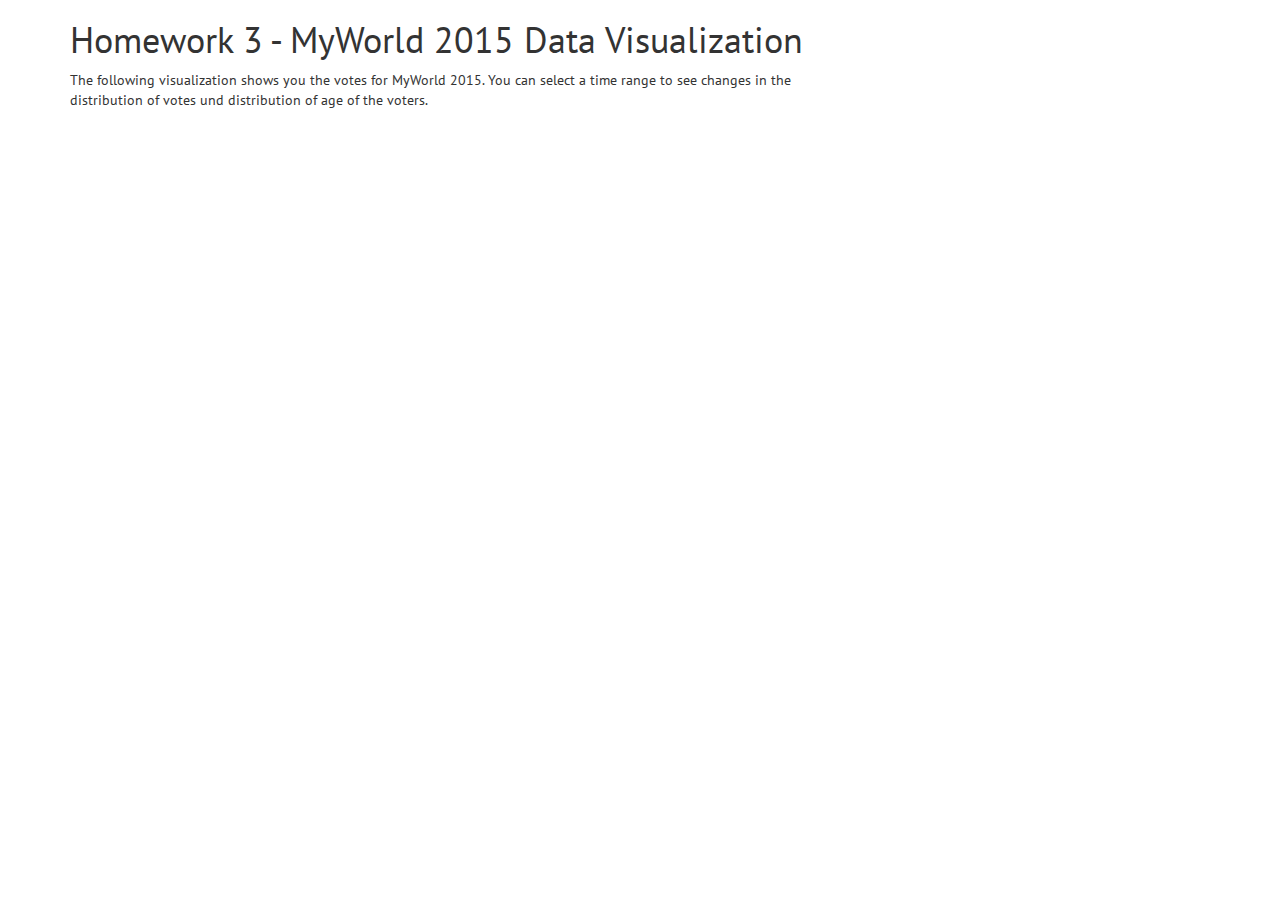
<file: hw3/index.html>
<!DOCTYPE html>
<html>
<head lang="en">
    <meta charset="UTF-8">
    <title>Homework 3 - MyWorld Data</title>

    <!-- ADD Libraries-->
    <script src="libs/d3/d3.min.js" charset="utf-8"></script>
    <script src="libs/jquery/jquery-2.1.1.min.js" charset="utf-8"></script>
    <script src="libs/bootstrap/js/bootstrap.min.js" charset="utf-8"></script>
    <script src="http://d3js.org/queue.v1.min.js"></script>

    <!--Stylesheets-->
    <link rel="stylesheet" type="text/css" href="libs/bootstrap/css/bootstrap.min.css">

    <!-- Get some nice font-->
    <link href='http://fonts.googleapis.com/css?family=PT+Sans:400,700' rel='stylesheet' type='text/css'>


    <!--------------------------------->
    <!-- FROM HERE ON IT IS HW3 stuff-->
    <!--------------------------------->

    <!-- add own vis classes-->
    <script src = "js/priovis.js"></script>
    <script src = "js/agevis.js"></script>
    <script src = "js/countvis.js"></script>

    <!-- add own stylesheet-->
    <link rel="stylesheet" type="text/css" href="css/myStyle.css">

</head>
<body>
    <div class="container">
        <h1>Homework 3 - MyWorld 2015 Data Visualization</h1>

        <div class="row">
            <div class="col-md-8 col-sm-12">
               <p> The following visualization shows you the votes for MyWorld 2015. You can select a time range to see changes in the distribution of votes und distribution of age of the voters.</p>
            </div>

        </div>

<!--        <div class="row">
            <div class="col-md-2">
                <button class="btn btn-sm btn-primary" id="fitInBtn"> <span class="glyphicon glyphicon-resize-horizontal"></span> reset zoom </button>
            </div>

            <div class="col-md-8">
                <b>current brush:</b> <span id="brushInfo"></span>
            </div>


-->
        </div>



        <div class="row">
            <div class="col-md-9" id="countVis">
                <!-- TODO: delete placeholder svg element -->
            </div>
            <div class="col-md-3" id="ageVis">
                <!-- TODO: delete placeholder svg element -->
            </div>
        </div>

        <div class="row">
            <div class="col-md-12" id="prioVis">
                <!-- TODO: delete placeholder svg element -->
            </div>

        </div>






    </div>



    <script>
        $(function(){ // this function is called after the HTML document is fully loaded


            //==========================================
            //--- HERE IS WHERE ALL THE MAGIC STARTS --
            //==========================================


            // variables keeping global knowledge of the data
            var allData = [];
            var metaData = {};

            // this function can convert Date objects to a string
            // it can also convert strings to Date objects
            // see: https://github.com/mbostock/d3/wiki/Time-Formatting
            var dateFormatter = d3.time.format("%Y-%m-%d");


            // call this function after Data is loaded, reformatted and bound to the variables
            var initVis = function(){

                //TODO: Create an eventHandler  --> DONE :)
                var MyEventHandler = new Object();


                //TODO: Instantiate all Vis Objects here

                var count_vis = new CountVis(d3.select("#countVis"), allData, metaData, MyEventHandler);
                var age_vis = new AgeVis(d3.select("#ageVis"), allData, metaData, MyEventHandler);

                $(MyEventHandler).bind("selectionChanged", function(event, selectionStart, selectionEnd){
                    age_vis.onSelectionChange(selectionStart, selectionEnd);
                });

                // TODO: bind the eventHandler to the Vis Objects
                // events will be created from the CountVis object (nothing to do here)
                // events will be consumed by the PrioVis and AgeVis object (binding should happen here)

            }

            // call this function after both files are loaded -- error should be "null" if no error
            var dataLoaded = function (error, _allData, _metaData) {

                if (!error) {

                    // make our data look nicer and more useful:
                    // per Day we want to have an object looking like this:
                    /*
                    * {
                    *   time: .. (should be a Date object)
                    *   count: .. (number of all votes)
                    *   prios: [..,..,..,...] (array of number of votes per priority -> array length =16)
                    *   ages: [..,..,..,..] (array counts of votes per age 0-99)
                    *
                    * */

                    allData = _allData.map(function (d) {
                                var res = {
                                    time: dateFormatter.parse(d.day),
                                    count: parseInt(d["count(*)"])
                                };

                                // TODO: implement that  !!
                                res.prios = [d["sum(p0)"], d["sum(p1)"], d["sum(p2)"], d["sum(p3)"], d["sum(p4)"], d["sum(p5)"], d["sum(p6)"], d["sum(p7)"], d["sum(p8)"], d["sum(p9)"], d["sum(p10)"], d["sum(p11)"], d["sum(p12)"], d["sum(p13)"], d["sum(p14)"], d["sum(p15)"]]

                                // should be an array of 16 numbers with the total count MAPping the prio values,
                                //  [d["sum(p0)"], d["sum(p1)"], d["sum(p2)"],...]
                                // Example:
                                // [10,200,500,... ]


                                // This is ONE way to create an array of length 100
                                // and set every value to "0")
                                res.ages = d3.range(0,100).map(function() { return 0 });

                                d.age.forEach(function(e, j) {
                                    if (e.age > 0 & e.age < 100) {
                                      res.ages[e.age] = d.age[j]["count(*)"]; 
                                    }
                                })

                                // TODO: Assign the count for each age to the index position
                                // eg: res.ages[22] should contain the count value for age 22
                                // BE AWARE THAT THE DATA MIGHT CONTAIN ages >99 which you have to handle especially
                                // final result:
                                // [0,0,0,..,1034,23,...] -- array length is 100


                                return res;
                            }
                    )

                    metaData = _metaData;
                    initVis();
                }
            }

            var startHere = function(){

                //TODO: load data here and call "dataLoaded" afterwards
                // Hint: http://giscollective.org/d3-queue-js/

                queue()
                    .defer(d3.json, "data/perDayData.json")    
                    .defer(d3.json, "data/MYWorld_Fields.json")
                    .await(dataLoaded);

                // bind reset zoom button to a function (-- ONLY FOR BONUS --)
                d3.select("#fitInBtn").on("click", function() {
                    // TODO: -- ONLY FOR BONUS --
                });


            }

            startHere();
        })
    </script>
</body>
</html>
</file>
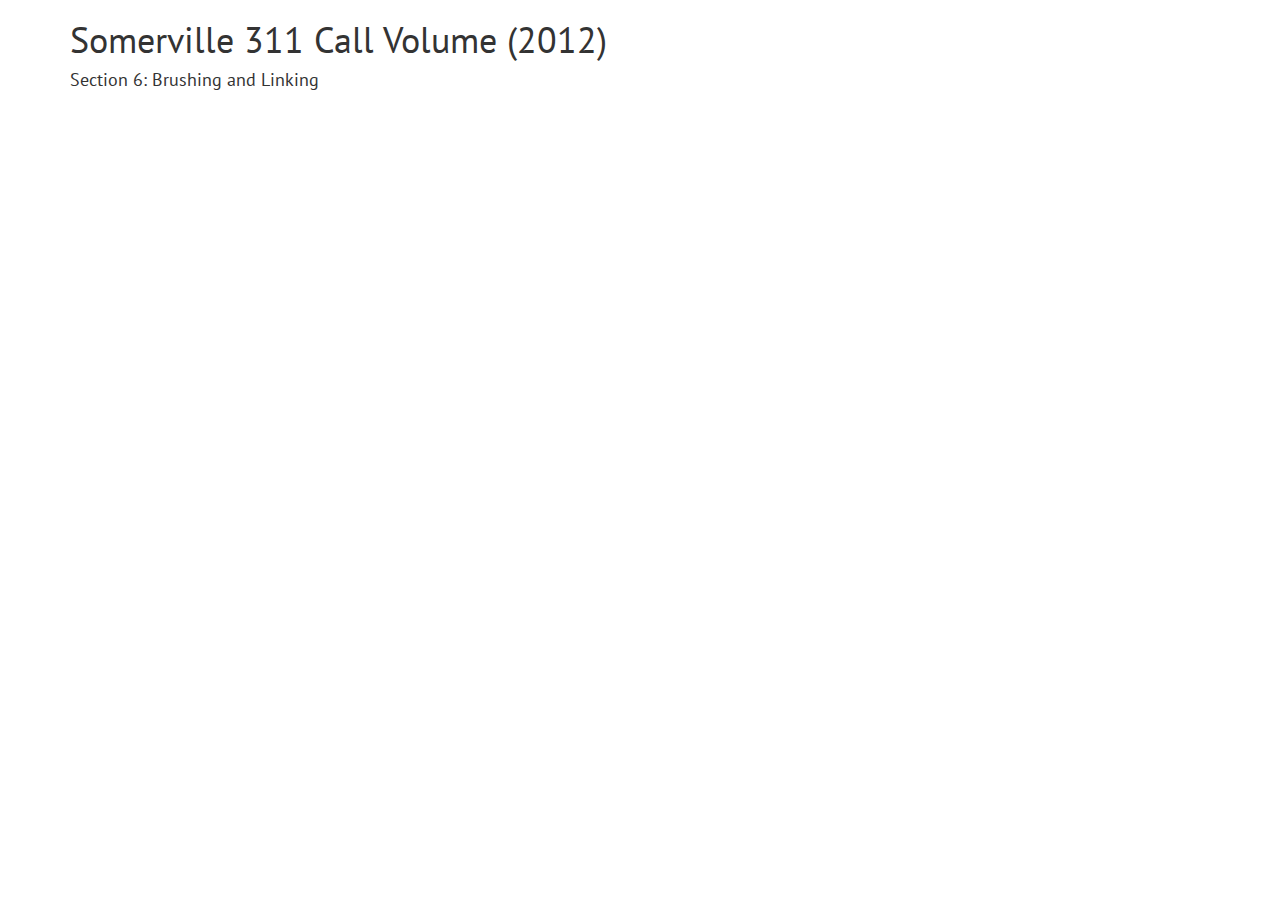
<file: section6/material/brushing/index.html>
<!DOCTYPE html>
<html>
<head>
  <link rel="stylesheet" href="https://maxcdn.bootstrapcdn.com/bootstrap/3.3.2/css/bootstrap.min.css">
  <link href='http://fonts.googleapis.com/css?family=PT+Sans:400,700' rel='stylesheet' type='text/css'>
  <script src="https://code.jquery.com/jquery-1.11.2.min.js"></script>
  <script src="http://d3js.org/d3.v3.min.js"></script>
  <script src="https://maxcdn.bootstrapcdn.com/bootstrap/3.3.2/js/bootstrap.min.js"></script>
  <script src="js/volumevis.js"></script>
  <script src="js/typevis.js"></script>

  <style type="text/css">
    body {
      font-family: 'PT Sans', sans-serif;
    }

    svg {
      font: 10px sans-serif;
      width: 100%;
    }

    .bar {
      cursor: pointer;
    }

    .bar rect {
      fill: steelblue;
    }

    .axis path,
    .axis line {
      fill: none;
      stroke: #000;
      shape-rendering: crispEdges;
    }

    .line {
      fill: none;
      stroke: steelblue;
      stroke-width: 0.5px;
    }

    .area {
      fill: steelblue;
      clip-path: url(#clip);
    }

    .brush .extent {
      stroke: #fff;
      fill-opacity: .125;
      shape-rendering: crispEdges;
    }
  </style>
</head>
<body>
  <div class="container">
    <h1>Somerville 311 Call Volume (2012)</h1>
    <h4>Section 6: Brushing and Linking</h4>
    <div class="row">
      <div class="col-md-9" id="volumeVis">
      </div>
      <div class="col-md-3" id="typeVis">
      </div>
    </div>
    <div class="row">
      <div class="col-md-12" id="typeVis2">
      </div>
    </div>
  </div>

<script type="text/javascript">

// variable keeping global knowledge of the data
var allData;

// this function can convert Date objects to a string
// it can also convert strings to Date objects
// see: https://github.com/mbostock/d3/wiki/Time-Formatting
var dateFormatter = d3.time.format("%Y-%m-%d");

var initVis = function(){

  // creates an eventHandler
  var MyEventHandler = new Object();

  // instantiates all Vis Objects here
  var volume_vis = new VolumeVis(d3.select("#volumeVis"), allData, MyEventHandler);
  var type_vis = new TypeVis(d3.select("#typeVis"), allData, MyEventHandler);

  $(MyEventHandler).bind("selectionChanged", function(event, type){
      volume_vis.onSelectionChange(type);
  });
}

var startHere = function() {

  d3.json("../data.json", function(error, data) {
    if (!error) {
      // Parse date string into Javascript objects
      data.forEach(function(d) {
        d.date = dateFormatter.parse(d.date);
      });

      allData = data;
      initVis();
    }
  });
}

startHere();


/**
 * Helper function that gets the width of a D3 element
 */
var getInnerWidth = function(element) {
    var style = window.getComputedStyle(element.node(), null);

    return parseInt(style.getPropertyValue('width'));
}

</script>
</body>
</html>
</file>
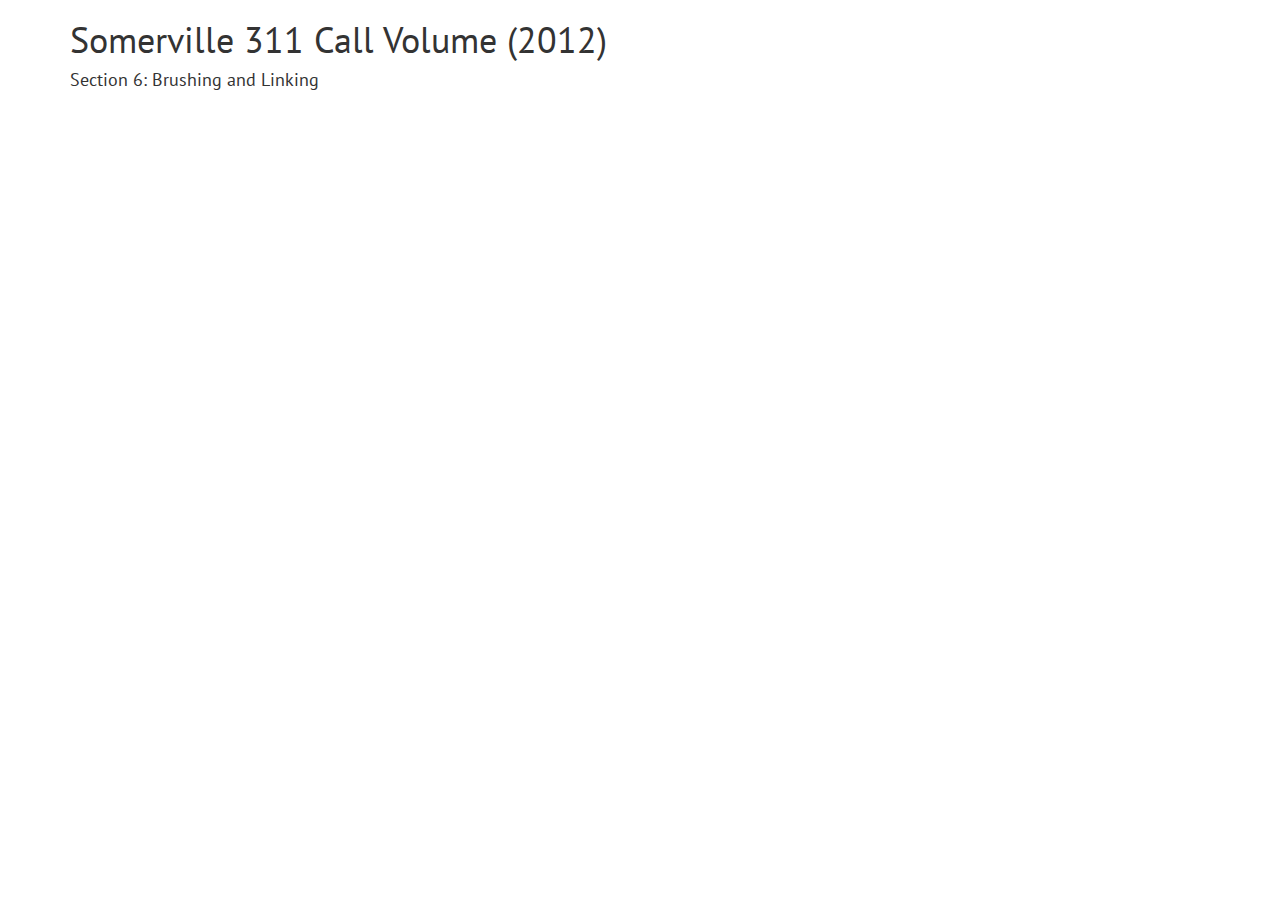
<file: section6/material/debug/index.html>
<!DOCTYPE html>
<html>
<head>
  <link rel="stylesheet" href="https://maxcdn.bootstrapcdn.com/bootstrap/3.3.2/css/bootstrap.min.css">
  <link href='http://fonts.googleapis.com/css?family=PT+Sans:400,700' rel='stylesheet' type='text/css'>
  <script src="https://code.jquery.com/jquery-1.11.2.min.js"></script>
  <script src="http://d3js.org/d3.v3.min.js"></script>
  <script src="https://maxcdn.bootstrapcdn.com/bootstrap/3.3.2/js/bootstrap.min.js"></script>
  <script src="js/volumevis.js"></script>
  <script src="js/typevis.js"></script>

  <style type="text/css">
    body {
      font-family: 'PT Sans', sans-serif;
    }

    svg {
      font: 10px sans-serif;
      width: 100%;
    }

    .bar rect {
      fill: steelblue;
    }

    .axis path,
    .axis line {
      fill: none;
      stroke: #000;
      shape-rendering: crispEdges;
    }

    .line {
      fill: none;
      stroke: steelblue;
      stroke-width: 0.5px;
    }

    .area {
      fill: steelblue;
      clip-path: url(#clip);
    }
  </style>
</head>
<body>
  <div class="container">
    <h1>Somerville 311 Call Volume (2012)</h1>
    <h4>Section 6: Brushing and Linking</h4>
    <div class="row">
      <div class="col-md-9" id="volumeVis">
      </div>
      <div class="col-md-3" id="typeVis">
      </div>
    </div>
  </div>

<script type="text/javascript">

// variable keeping global knowledge of the data
var allData;

// this function can convert Date objects to a string
// it can also convert strings to Date objects
// see: https://github.com/mbostock/d3/wiki/Time-Formatting
var dateFormatter = d3.time.format("%Y-%m-%d");

var initVis = function(){

  // instantiates all Vis Objects here
  volume_vis = new VolumeVis(d3.select("#volumeVis"), allData);

  debugger;
  type_vis = new TypeVis(d3.select("#typeVis"), allData);

}

var startHere = function() {

  d3.json("../data.json", function(error, data) {
    if (!error) {
      // Parse date string into Javascript objects
      data.forEach(function(d) {
        d.date = dateFormatter.parse(d.date);
      });

      allData = data;
      initVis();
    }
  });
}

startHere();


/**
 * Helper function that gets the width of a D3 element
 */
var getInnerWidth = function(element) {
    var style = window.getComputedStyle(element.node(), null);

    return parseInt(style.getPropertyValue('width'));
}

</script>
</body>
</html>
</file>
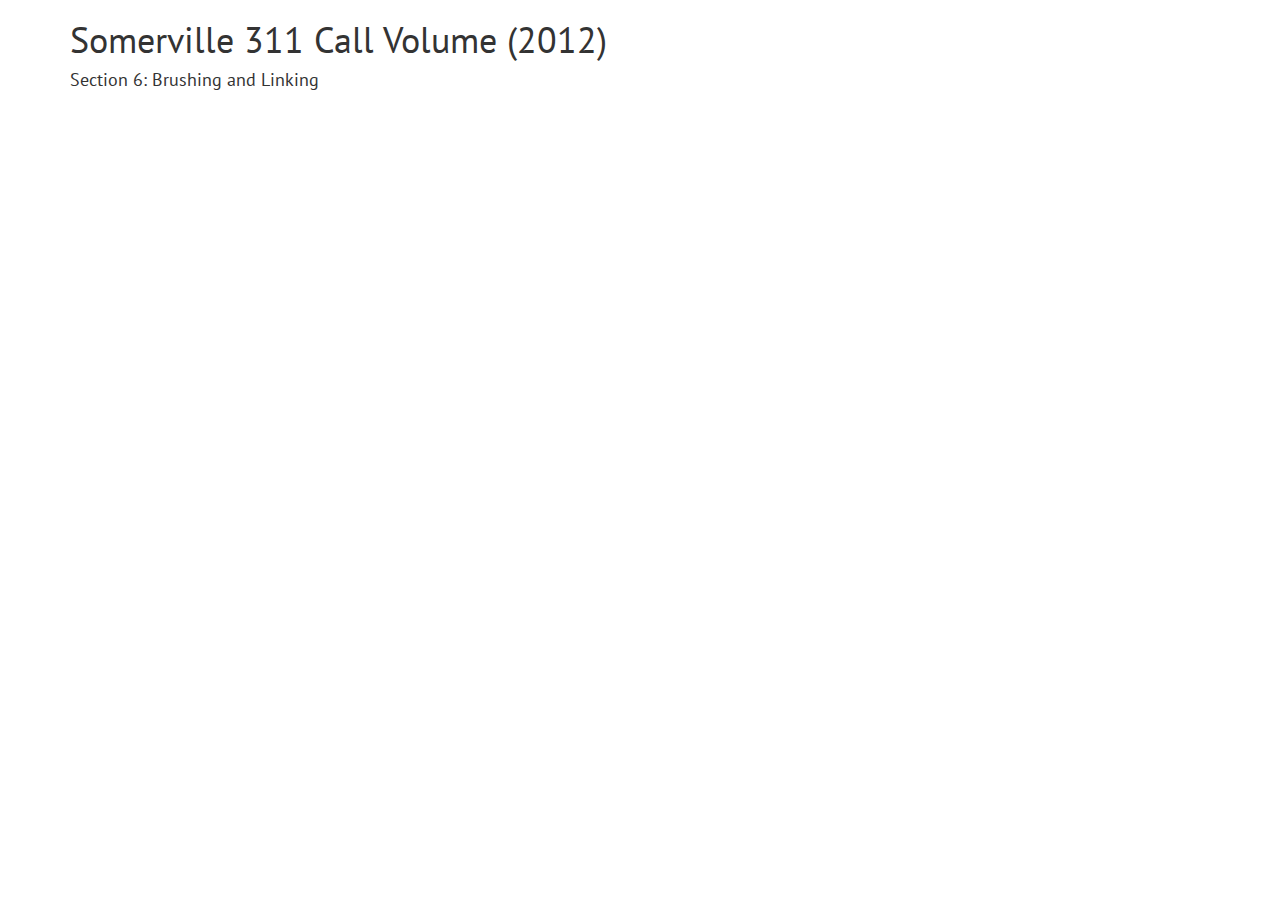
<file: section6/material/interactive/index.html>
<!DOCTYPE html>
<html>
<head>
  <link rel="stylesheet" href="https://maxcdn.bootstrapcdn.com/bootstrap/3.3.2/css/bootstrap.min.css">
  <link href='http://fonts.googleapis.com/css?family=PT+Sans:400,700' rel='stylesheet' type='text/css'>
  <script src="https://code.jquery.com/jquery-1.11.2.min.js"></script>
  <script src="http://d3js.org/d3.v3.min.js"></script>
  <script src="https://maxcdn.bootstrapcdn.com/bootstrap/3.3.2/js/bootstrap.min.js"></script>
  <script src="js/volumevis.js"></script>
  <script src="js/typevis.js"></script>

  <style type="text/css">
    body {
      font-family: 'PT Sans', sans-serif;
    }

    svg {
      font: 10px sans-serif;
      width: 100%;
    }

    .bar {
      cursor: pointer;
    }

    .bar rect {
      fill: steelblue;
    }

    .axis path,
    .axis line {
      fill: none;
      stroke: #000;
      shape-rendering: crispEdges;
    }

    .line {
      fill: none;
      stroke: steelblue;
      stroke-width: 0.5px;
    }

    .area {
      fill: steelblue;
      clip-path: url(#clip);
    }

    .brush .extent {
      stroke: #fff;
      fill-opacity: .125;
      shape-rendering: crispEdges;
    }
  </style>
</head>
<body>
  <div class="container">
    <h1>Somerville 311 Call Volume (2012)</h1>
    <h4>Section 6: Brushing and Linking</h4>
    <div class="row">
      <div class="col-md-9" id="volumeVis">
      </div>
      <div class="col-md-3" id="typeVis">
      </div>
    </div>
    <div class="row">
      <div class="col-md-12" id="typeVis2">
      </div>
    </div>
  </div>

<script type="text/javascript">

// variable keeping global knowledge of the data
var allData;

// this function can convert Date objects to a string
// it can also convert strings to Date objects
// see: https://github.com/mbostock/d3/wiki/Time-Formatting
var dateFormatter = d3.time.format("%Y-%m-%d");

var initVis = function(){

  // creates an eventHandler
  var MyEventHandler = new Object();

  // instantiates all Vis Objects here (made global for demo)
  volume_vis = new VolumeVis(d3.select("#volumeVis"), allData, MyEventHandler);
  type_vis = new TypeVis(d3.select("#typeVis"), allData, MyEventHandler);

  // jQuery binding, where MyEventHandler saves the new object
  $(MyEventHandler).bind("selectionChanged", function(event, type){
    volume_vis.onSelectionChange(type);
  });

}

var startHere = function() {

  d3.json("../data.json", function(error, data) {
    if (!error) {
      // Parse date string into Javascript objects
      data.forEach(function(d) {
        d.date = dateFormatter.parse(d.date);
      });

      allData = data;
      initVis();
    }
  });
}

startHere();


/**
 * Helper function that gets the width of a D3 element
 */
var getInnerWidth = function(element) {
    var style = window.getComputedStyle(element.node(), null);

    return parseInt(style.getPropertyValue('width'));
}

</script>
</body>
</html>
</file>
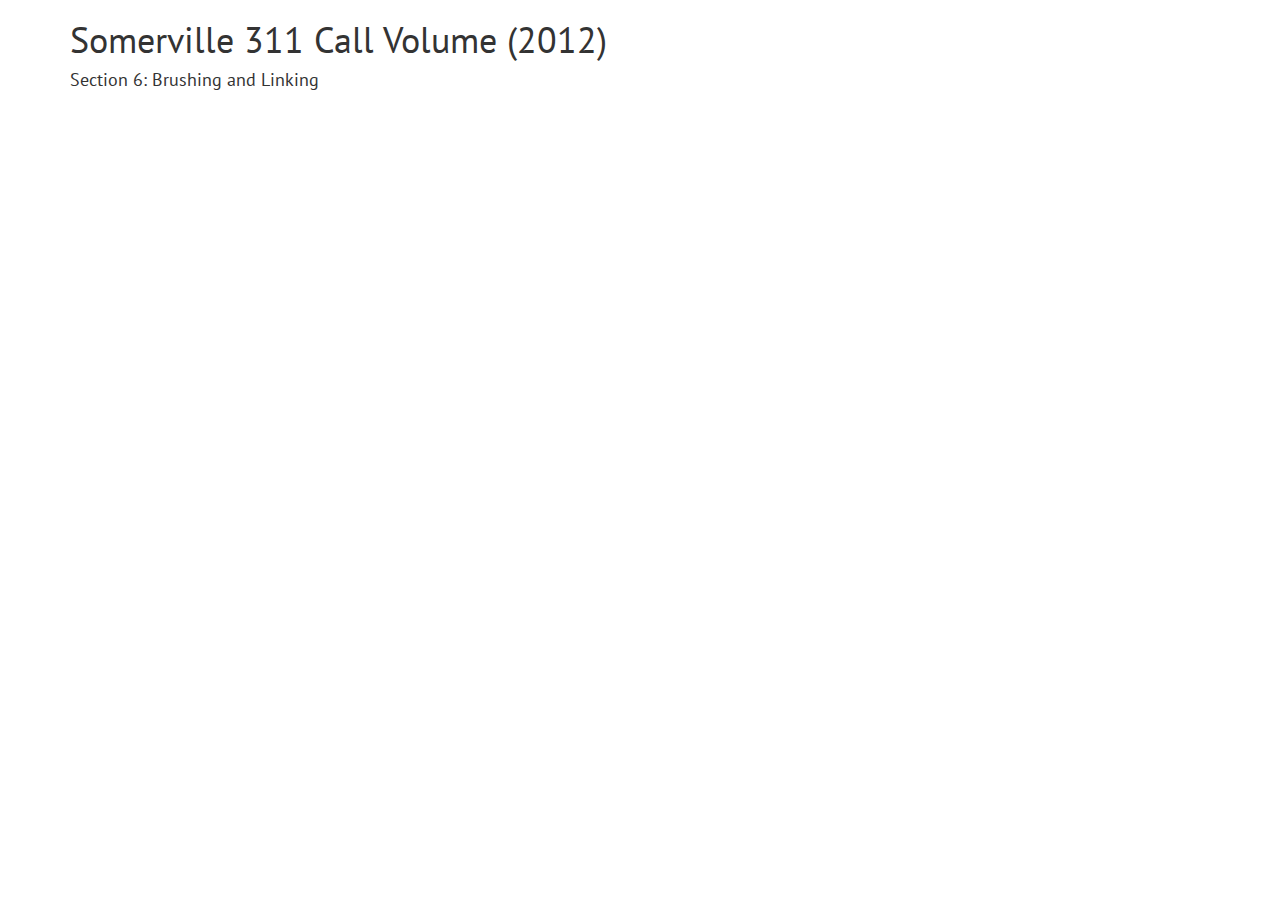
<file: section6/material/start/index.html>
<!DOCTYPE html>
<html>
<head>
  <link rel="stylesheet" href="https://maxcdn.bootstrapcdn.com/bootstrap/3.3.2/css/bootstrap.min.css">
  <link href='http://fonts.googleapis.com/css?family=PT+Sans:400,700' rel='stylesheet' type='text/css'>
  <script src="https://code.jquery.com/jquery-1.11.2.min.js"></script>
  <script src="http://d3js.org/d3.v3.min.js"></script>
  <script src="https://maxcdn.bootstrapcdn.com/bootstrap/3.3.2/js/bootstrap.min.js"></script>
  <script src="js/volumevis.js"></script>
  <script src="js/typevis.js"></script>

  <style type="text/css">
    body {
      font-family: 'PT Sans', sans-serif;
    }

    svg {
      font: 10px sans-serif;
      width: 100%;
    }

    .bar rect {
      fill: steelblue;
    }

    .axis path,
    .axis line {
      fill: none;
      stroke: #000;
      shape-rendering: crispEdges;
    }

    .line {
      fill: none;
      stroke: steelblue;
      stroke-width: 0.5px;
    }

    .area {
      fill: steelblue;
      clip-path: url(#clip);
    }
  </style>
</head>
<body>
  <div class="container">
    <h1>Somerville 311 Call Volume (2012)</h1>
    <h4>Section 6: Brushing and Linking</h4>
    <div class="row">
      <div class="col-md-9" id="volumeVis">
      </div>
      <div class="col-md-3" id="typeVis">
      </div>
    </div>
    <div class="row">
      <div class="col-md-12" id="typeVis2">
      </div>
    </div>
  </div>

<script type="text/javascript">

// variable keeping global knowledge of the data
var allData;

// this function can convert Date objects to a string
// it can also convert strings to Date objects
// see: https://github.com/mbostock/d3/wiki/Time-Formatting
var dateFormatter = d3.time.format("%Y-%m-%d");

var initVis = function(){

  // instantiates all Vis Objects here
  volume_vis = new VolumeVis(d3.select("#volumeVis"), allData);

  // TODO: also initialize TypeVis
  type_vis = new TypeVis(d3.select("#typeVis"), allData);

}

var startHere = function() {

  d3.json("../data.json", function(error, data) {
    if (!error) {
      // Parse date string into Javascript objects
      data.forEach(function(d) {
        d.date = dateFormatter.parse(d.date);
      });

      allData = data;
      initVis();
    }
  });
}

startHere();


/**
 * Helper function that gets the width of a D3 element
 */
var getInnerWidth = function(element) {
    var style = window.getComputedStyle(element.node(), null);

    return parseInt(style.getPropertyValue('width'));
}

</script>
</body>
</html>
</file>
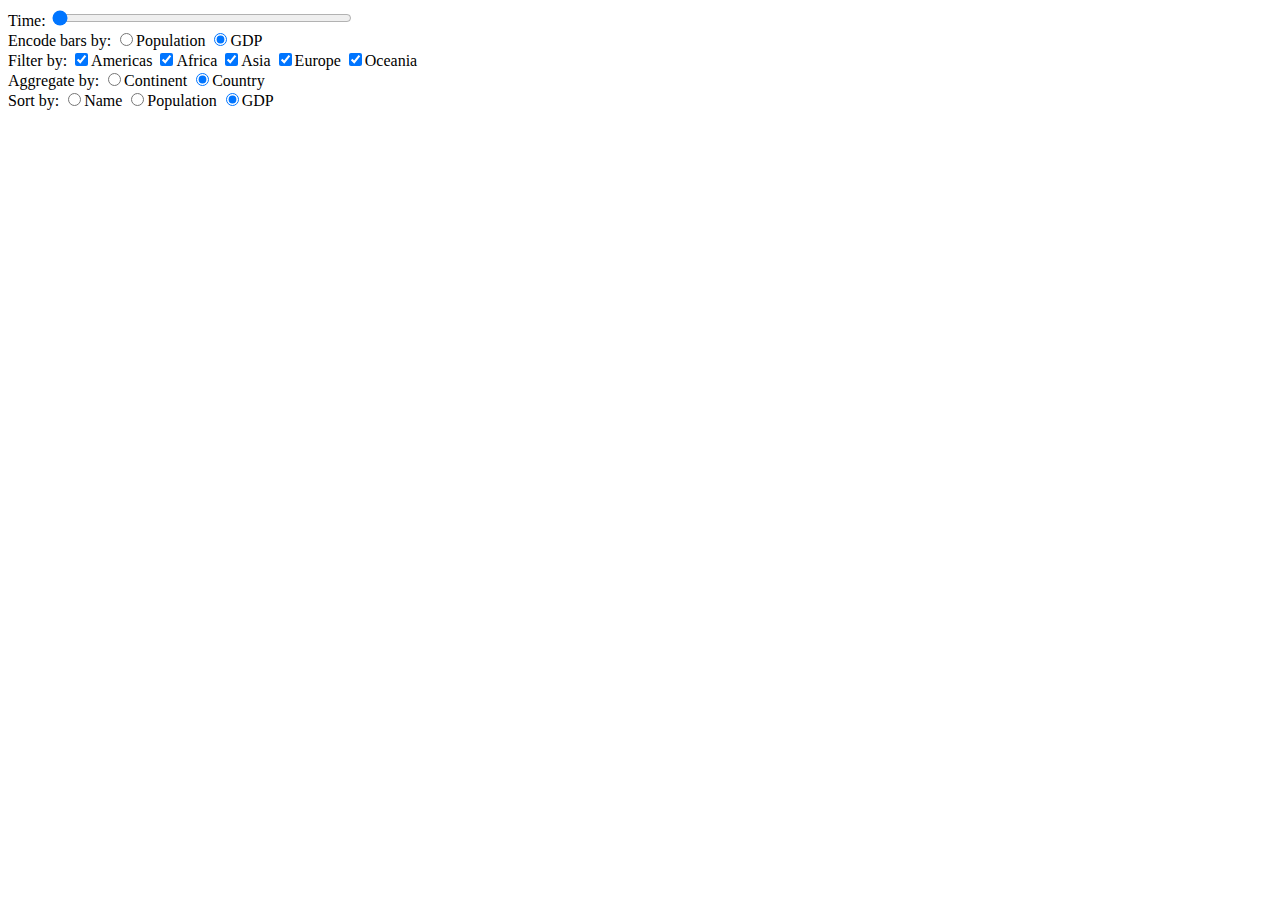
<file: hw1/barchart.html>
<!DOCTYPE html>
<html lang="en">
<meta charset="utf-8">
<head>
<script src="http://d3js.org/d3.v3.min.js"></script>
  <style type="text/css">
    rect {
        fill:teal;
        fill-opacity:.8;
    }

    input[type=range] {
      width: 300px;
    }

  </style>
</head>
<body>

  <div>
    Time: <input type="range" name="points" min="1995" max="2012" step="1" value="0" id="slider-time" oninput=";">
  </div>

  <div>
    <form action ="">
      Encode bars by: <input class="encode_button" type="radio" name="Encode" value="Population" checked="checked">Population
      <input class="encode_button" type="radio" name="Encode" value="GDP" checked="checked">GDP
    </form>
  </div>

  <div>
    Filter by:
    <label><input class="filter_button" type="checkbox" name="Americas" value="Americas" title="Americas" checked="checked"/>Americas</label>
    <label><input class="filter_button" type="checkbox" name="Africa" value="Africa" title="Africa" checked="checked"/>Africa</label>
    <label><input class="filter_button" type="checkbox" name="Asia" value="Asia" title="Asia" checked="checked"/>Asia</label>
    <label><input class="filter_button" type="checkbox" name="Europe" value="Europe" title="Europe" checked="checked"/>Europe</label>
    <label><input class="filter_button" type="checkbox" name="Oceania" value="Oceania" title="Oceania" checked="checked"/>Oceania</label>
  </div>

  <div>
    <form action ="">
      Aggregate by: <input type="radio" name="Aggregation" value="Continent" checked="checked">Continent
      <input type="radio" name="Aggregation" value="Country" checked="checked">Country
    </form>
  </div>

  <div>
    <form action ="">
      Sort by: <input class="sort_button" type="radio" name="Sort" value="Name" checked="checked">Name
      <input class="sort_button" type="radio" name="Sort" value="Population" checked="checked">Population
      <input class="sort_button" type="radio" name="Sort" value="GDP" checked="checked">GDP      
    </form>
  </div>


  <script type="text/javascript">
 
    var margin = {top: 50, bottom: 10, left:200, right: 40};
    var width = 900 - margin.left - margin.right;
    var height = 900 - margin.top - margin.bottom;
 
    var xScale = d3.scale.linear().range([0, width]);
    var yScale = d3.scale.ordinal().rangeRoundBands([0, height], .8, 0);
 
    var svg = d3.select("body").append("svg")
                .attr("width", width+margin.left+margin.right)
                .attr("height", height+margin.top+margin.bottom);
 
    var g = svg.append("g")
                .attr("transform", "translate("+margin.left+","+margin.top+")");

    var encode = 'gdp';
 
    d3.json("data/countries_2012.json", function(data) {
 
        var max = d3.max(data, function(d) { return d.gdp; } );
        var min = 0;

        xScale.domain([min, max]);
        yScale.domain(data.map(function(d) { return d.name; }));
 
        var rows = g.append("g")
                    .selectAll("g.row")
                    .data(data)
                  .enter()
                    .append("g")
                    .attr("class", "row")
 
        var bars = rows
                    .append("rect")
                    .attr("width", function(d) { return xScale(d.gdp); })
                    .attr("height", 5)
                    .attr("x", xScale(min))
                    .attr("y", function(d) { return yScale(d.name); })
                    
                rows
                    .append("text")
                    .text(function(d) { return d.name })
                    .attr("x", xScale(min) - 5)
                    .attr("y", function(d) { return yScale(d.name); })
                    .attr("dy", 5)
                    .attr("font-family", "sans-serif")
                    .attr("font-size", "7px")
                    .attr("text-anchor", "end")

        d3.selectAll(".encode_button").on("change", function() {
            encode = d3.select(this).attr("value")
            console.log(encode);
        });


        d3.selectAll(".sort_button").on("change", function() {
            console.log(d3.select(this).attr("value"))
            yScale.domain(data.sort(function(a, b) {
                return d3.descending(a.name, b.name);
            }));
        });                    
    });

  </script>
</body>
</html>
</file>
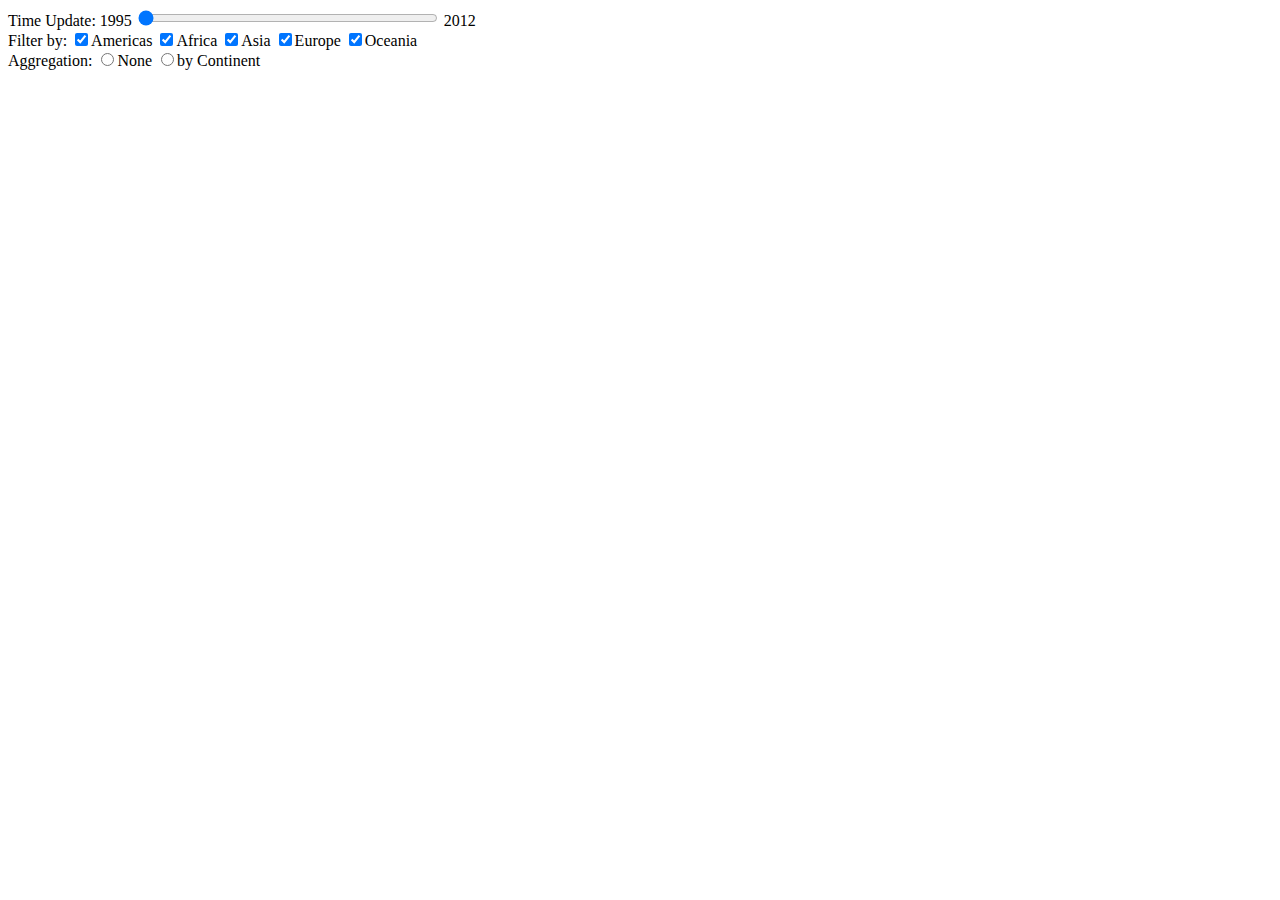
<file: hw1/table.html>
<!DOCTYPE html>
<html lang="en">
<head>
  <meta charset="utf-8">
  <script src="http://d3js.org/d3.v3.min.js"></script>
  <style>
    
    table {
      border-spacing: 0px;
    }
    
    td, th, caption {
      padding: 1px 4px;
      border: 1px solid #9e9e9e;
    }

    tbody tr:nth-child(2n) {
      background-color: #d3d3d3; 
    }

    tbody tr:hover {
      background-color: yellow;
    }

    tbody td:nth-child(1), td:nth-child(2)  {
      text-align: center;
    }
    
    tbody td {
      text-align: right;
    }
   
    input[type=range] {
      width: 300px;
    }
  </style>
</head>

<body>

  <div>
    Time Update: 1995 <input type="range" name="points" min="1995" max="2012" step="1" value="0" id="slider-time" oninput=";"> 2012
  </div>

  <div>
    Filter by:
    <label><input class="filter_button" type="checkbox" name="Americas" value="Americas" title="Americas" checked="checked"/>Americas</label>
    <label><input class="filter_button" type="checkbox" name="Africa" value="Africa" title="Africa" checked="checked"/>Africa</label>
    <label><input class="filter_button" type="checkbox" name="Asia" value="Asia" title="Asia" checked="checked"/>Asia</label>
    <label><input class="filter_button" type="checkbox" name="Europe" value="Europe" title="Europe" checked="checked"/>Europe</label>
    <label><input class="filter_button" type="checkbox" name="Oceania" value="Oceania" title="Oceania" checked="checked"/>Oceania</label>                  
  </div>

  <div>
    <form action ="">
      Aggregation: <input type="radio" name="Aggregation" value="None">None
      <input type="radio" name="Aggregation" value="Continent">by Continent
    </form>
  </div>
  
  <script>

  // Formatting & Sorting Variables
  var prefix = d3.formatPrefix(1e9);  
  var sortAsc = false;

    d3.json("data/countries_2012.json", function(error, data){

      data_truncated = data.map(function(d) {
        return {
          name: d.name,
          continent: d.continent,
          gdp: d.gdp,
          life_expectancy: d.life_expectancy,
          population: d.population,
          year: d.year
        };
      });

      var columns = Object.keys(data_truncated[0]);

      var table = d3.select("body").append("table"),
        thead = table.append("thead")
                     .attr("class", "thead");
        tbody = table.append("tbody");

      table.append("caption")
        .html("World Countries Ranking");

      thead.append("tr").selectAll("th")
        .data(columns)
      .enter()
        .append("th")
        .text(function(d) {
          return d; 
        })
        .on("click", function(header, i) {
          if (sortAsc) {
            sortAsc = !sortAsc;
            tbody.selectAll("tr").sort(function(a, b) {
              return d3.descending(a[header], b[header]) || d3.ascending(a['name'], b['name']);
            });
          } else {
            sortAsc = !sortAsc;
            tbody.selectAll("tr").sort(function(a, b) {
              return d3.ascending(a[header], b[header]) || d3.ascending(a['name'], b['name']);
            });
          };
        });

      var rows = tbody.selectAll("tr.row")
        .data(data_truncated)
        .enter()
        .append("tr").attr("class", "row")

      var cells = rows.selectAll("td")
        .data(function(row) {
            return d3.range(Object.keys(row).length).map(function(column, i) {
                row.life_expectancy = d3.format(".1f")(row.life_expectancy);
                return row[Object.keys(row)[i]];
            });
        })
        .enter()
        .append("td")
        .text(function(d, i) {
          if (i === 2) { 
            d = d3.format(".1f")(prefix.scale(d)) + prefix.symbol;
          } else if (i === 4) {
            d = d3.format(",.0f")(d);
          }
          return d;
        })
    });



  // Filters Variables
  var originalData;
  var filteredArray;
  var continentFilters = {
    "Americas" : false,
    "Africa" : false,
    "Asia" : false,
    "Europe" : false,
    "Oceania" : false,
  };



  function continentsFiltered() {
    d3.selectAll("input").each(function(d) {
      if(d3.select(this).attr("type") == "checkbox" && d3.select(this).property('checked')) {
        continentFilters[d3.select(this).attr("name")] = true;
      } else {
        continentFilters[d3.select(this).attr("name")] = false;          
      }
    });
  };

    d3.json('data/countries_2012.json', function(data) {
      originalData = data.map(function(d) {
        return {
          name: d.name,
          continent: d.continent,
          gdp: d.gdp,
          life_expectancy: d.life_expectancy,
          population: d.population,
          year: d.year
        };
      });
    })  

    d3.selectAll(".filter_button").on("change", function() {

      continentsFiltered();

      trueContinents = Object.keys(continentFilters).filter(function(continent) { 
        return continentFilters[continent]; })

      if(d3.select(this).attr("type") == "checkbox" && d3.select(this).property('checked')) {
        var filteredArray = originalData.filter(function(d){ 
          return d.continent == trueContinents; 

        });
        update(filteredArray);

      } else {
        update(originalData);
      }
      
    });
    

  function update(new_data) {

    var rows = tbody.selectAll("tr.row")
      .data(new_data)

    rows.enter().append("tr").attr("class", "row")

    rows_update = rows;
    rows_update_cells = rows_update.selectAll("td")
      .data(function(row) {
          return d3.range(Object.keys(row).length).map(function(column, i) {
            row.life_expectancy = d3.format(".1f")(row.life_expectancy);
              return row[Object.keys(row)[i]];
          });
      })

    rows_update_cells_enter = rows_update_cells.enter()
      .append("td")
    rows_update_cells_update = rows_update_cells
      .text(function(d, i) {
        if (i === 2) { 
          d = d3.format(".1f")(prefix.scale(d)) + prefix.symbol;
        } else if (i === 4) {
          d = d3.format(",.0f")(d);
        }
        return d;
      })

    rows_update_cells_exit = rows_update_cells.exit()
      .remove()

    rows_exit = rows.exit()
      .remove()

  };


  </script> 
</body>
</html>
</file>
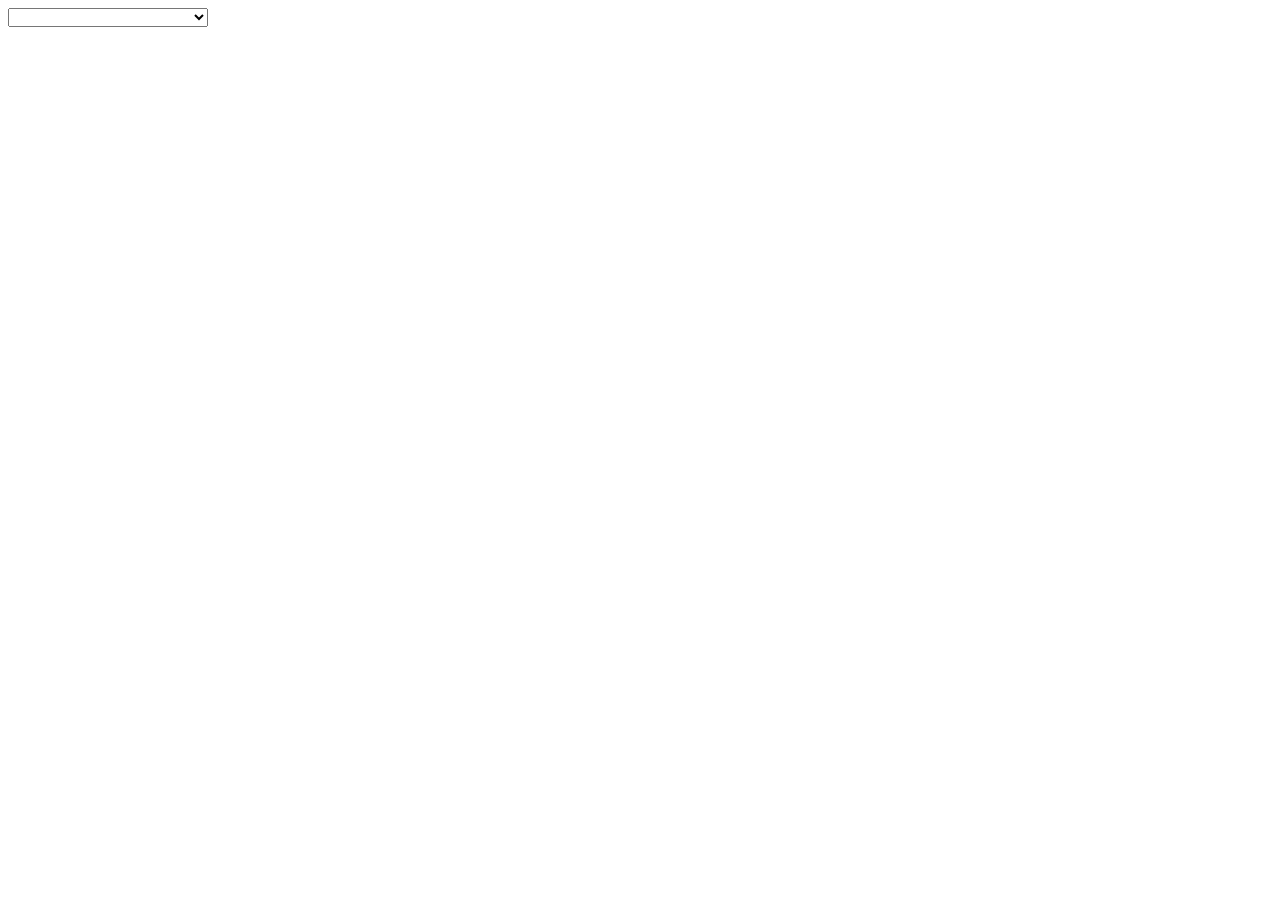
<file: hw2/graph.html>
<!DOCTYPE html>
<html lang="en">
<head>
  <meta charset="utf-8">
  <script src="http://d3js.org/d3.v3.min.js"></script>
  <style>
  </style>
<body>
<div>
  <select id="dropdown">
    <option selected></option>
    <option value="popord">Ordinal - Population</option>
    <option value="popquant">Quantitative - Population</option>
    <option value="gdpord">Ordinal - GDP</option>
    <option value="gdpquant">Quantitative - GDP</option>
    <option value="lifeord">Ordinal - Life Expectancy</option>
    <option value="lifequant">Quantitative - Life Expectancy</option>    
    <option value="popvsgdp">Population vs. GDP</option>
    <option value="geo">Longitude vs. Latitude</option>
  </select>
</div>

  <script type="text/javascript">
 
  // Rankings

    var margin = {top: 10, bottom: 10, left:100, right: 40};
    var width = 900 - margin.left - margin.right;
    var height = 1500 - margin.top - margin.bottom;
    var padding = 30;

    var svg = d3.select("body")
                .append("svg")
                .attr("width", width+margin.left+margin.right)
                .attr("height", height+margin.top+margin.bottom);
  
    d3.json("data/countries_2012.json", function(data) {

        all_data = data;

        var xScale = d3.scale.linear()

        var yScale = d3.scale.linear()
          .domain([-90, d3.max(data, function(d) { return d.population; })])
          .range([height - padding, padding]);

        svg.selectAll("circle")
          .data(all_data, function(d) { return d.alpha2_code })
          .enter()
          .append("circle")
          .attr("cx", 5)      
          .attr("cy", function(d) { return yScale(d.population); })      
          .attr("r", 5 );
    
        svg.selectAll("text")
          .data(all_data, function(d) { return d.alpha2_code })
          .enter()
          .append("text")
          .text(function(d) { return d.name; })
          .attr("x", 15)
          .attr("y", function(d) { return yScale(d.population * .995); })
          .attr("font-family", "sans-serif")
          .attr("font-size", "10px")
    });

  // Change Actions

function pop_ordinal () {

  all_data.sort(function(a,b) {return b.population - a.population})

  svg.selectAll("circle")
    .data(all_data, function(d) { return d.alpha2_code })
    .transition().duration(500)
    .attr("cx", 5)      
    .attr("cy", function(d, i) { return i * 12 + padding / 2; })      
  
  svg.selectAll("text")
    .data(all_data, function(d) { return d.alpha2_code })
    .transition().duration(500)
    .attr("x", 15)
    .attr("y", function(d, i) { return i * 12 + padding / 2; })
    
  }

function pop_quantitative () {

  var yScale = d3.scale.linear()
    .domain([-90, d3.max(all_data, function(d) { return d.population; })])
    .range([height - padding, padding]);          

  svg.selectAll("circle")
    .transition().duration(500)
    .attr("cx", 5)                  
    .attr("cy", function(d) { return yScale(d.population); })      
  
  svg.selectAll("text")
    .transition().duration(500)        
    .attr("x", 15)
    .attr("y", function(d) { return yScale(d.population * .995); })

  }

function gdp_ordinal () {

  all_data.sort(function(a,b) {return b.gdp - a.gdp})

  svg.selectAll("circle")
    .data(all_data, function(d) { return d.alpha2_code })  
    .transition().duration(500)
    .attr("cx", 5)          
    .attr("cy", function(d, i) { return i * 12 + padding / 2; })      
  
  svg.selectAll("text")
    .data(all_data, function(d) { return d.alpha2_code })  
    .transition().duration(500)        
    .attr("x", 15)    
    .attr("y", function(d, i) { return i * 12 + padding / 2; })

  }

function gdp_quantitative () {

  var yScale = d3.scale.linear()
    .domain([-90, d3.max(all_data, function(d) { return d.gdp; })])
    .range([height - padding, padding]);                    

  svg.selectAll("circle")
    .transition().duration(500)                
    .attr("cx", 5)      
    .attr("cy", function(d) { return yScale(d.gdp); })      

  svg.selectAll("text")
    .transition().duration(500)                
    .attr("x", 15)    
    .attr("y", function(d) { return yScale(d.gdp * .995); })

  }

function life_ordinal () {

  all_data.sort(function(a,b) {return b.life_expectancy - a.life_expectancy})

  svg.selectAll("circle")
    .data(all_data, function(d) { return d.alpha2_code })    
    .transition().duration(500)                
    .attr("cx", 5)      
    .attr("cy", function(d, i) { return i * 12 + padding / 2; })      

  svg.selectAll("text")
    .data(all_data, function(d) { return d.alpha2_code })    
    .transition().duration(500)                
    .attr("x", 15)    
    .attr("y", function(d, i) { return i * 12 + padding / 2; })

  }

function life_quantitative () {

  var yScale = d3.scale.linear()
    .domain([-90, d3.max(all_data, function(d) { return d.life_expectancy; })])
    .range([height - padding, padding]);                    

  svg.selectAll("circle")
    .transition().duration(500)                
    .attr("cx", 5)
    .attr("cy", function(d) { return yScale(d.life_expectancy); })      

  svg.selectAll("text")
    .transition().duration(500)                
    .attr("x", 15)
    .attr("y", function(d) { return yScale(d.life_expectancy * .995); })

  }

function variable_selector_scatterplot_geo () {
  
  var xScale = d3.scale.linear()
    .domain([-90, d3.max(all_data, function(d) { return d.longitude; })])
    .range([padding, width - padding * 2]);

  var yScale = d3.scale.linear()
    .domain([-90, d3.max(all_data, function(d) { return d.latitude; })])
    .range([height - padding, padding]);

  svg.selectAll("circle")
    .transition().duration(500)                
    .attr("cx", function(d) { return xScale(d.longitude); })      
    .attr("cy", function(d) { return yScale(d.latitude); })      

  svg.selectAll("text")
    .transition().duration(500)                
    .attr("x", function(d) { return xScale(d.longitude); })
    .attr("y", function(d) { return yScale(d.latitude); })

}

function variable_selector_scatterplot_pop () {
  
  var xScale = d3.scale.linear()
    .domain([-90, d3.max(all_data, function(d) { return d.population; })])
    .range([padding, width - padding * 2]);

  var yScale = d3.scale.linear()
    .domain([-90, d3.max(all_data, function(d) { return d.gdp; })])
    .range([height - padding, padding]);

  svg.selectAll("circle")
    .transition().duration(500)                
    .attr("cx", function(d) { return xScale(d.population); })      
    .attr("cy", function(d) { return yScale(d.gdp); })      

  svg.selectAll("text")
    .transition().duration(500)                
    .attr("x", function(d) { return xScale(d.population); })
    .attr("y", function(d) { return yScale(d.gdp); })

}

d3.select("#dropdown").on("change", function() { 
  if (d3.select("#dropdown").property("value") == "popord") {
    pop_ordinal();
  }
  else if (d3.select("#dropdown").property("value") == "popquant") {
    pop_quantitative();
  }
  else if (d3.select("#dropdown").property("value") == "gdpord") {
    gdp_ordinal();
  }
  else if (d3.select("#dropdown").property("value") == "gdpquant") {
    gdp_quantitative();
  }
  else if (d3.select("#dropdown").property("value") == "lifeord") {
    life_ordinal();
  }
  else if (d3.select("#dropdown").property("value") == "lifequant") {
    life_quantitative();
  }
  else if (d3.select("#dropdown").property("value") == "popvsgdp") {
    variable_selector_scatterplot_pop();
  }
  else if (d3.select("#dropdown").property("value") == "geo") {
    variable_selector_scatterplot_geo();
  }
})

  </script>
</body>
</file>
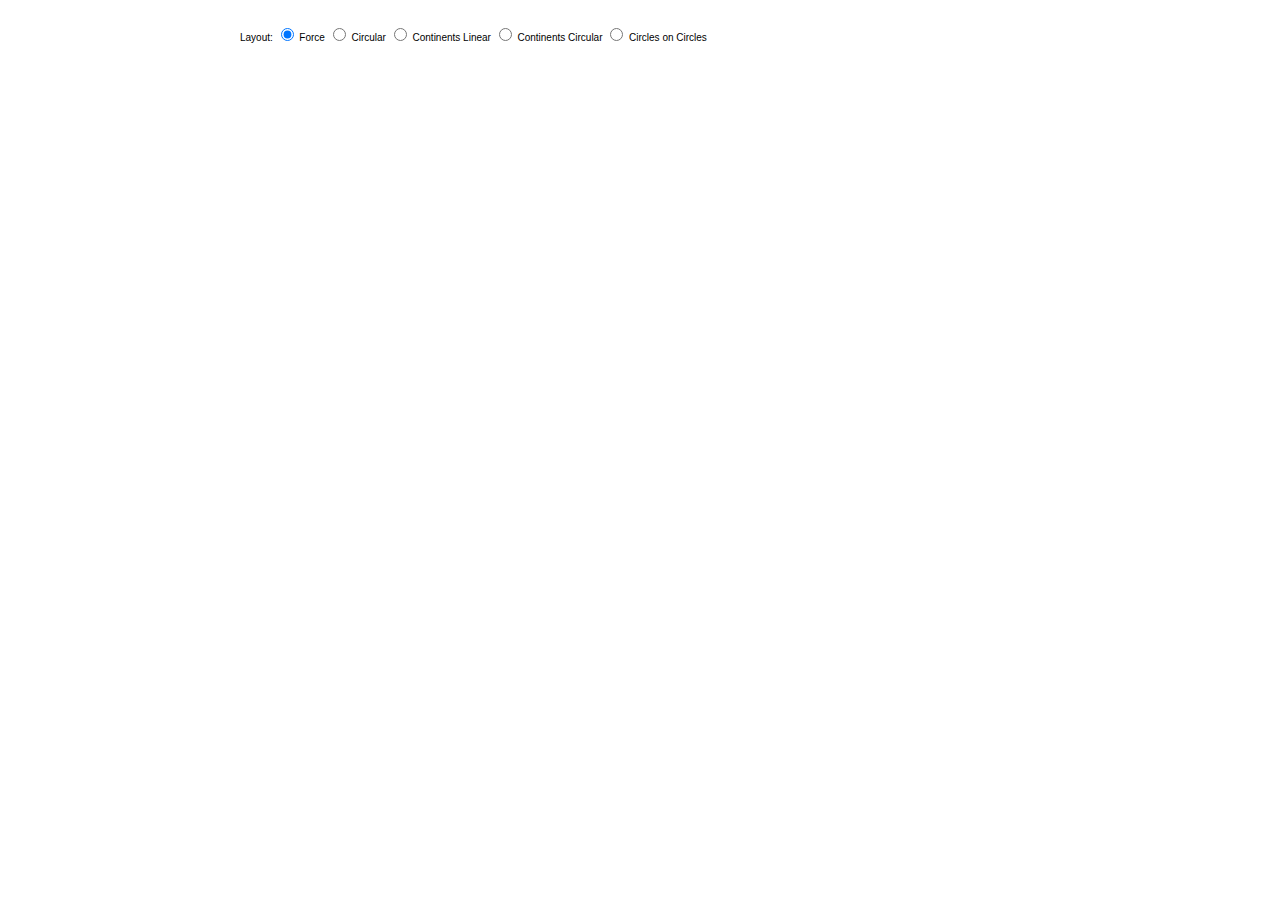
<file: hw2/graph_2.html>
<!DOCTYPE html>
<html lang="en">
<head>
<meta charset="utf-8">
<script src="http://d3js.org/d3.v3.min.js"></script>
  <style type="text/css">
    body {
      width: 800px;
      margin: 25px auto;
      font-size: 10px;
      font-family: "Helvetica Neue", Helvetica, Arial, "Lucida Grande", sans-serif;
    }
    circle {
      stroke: #fff;
      stroke-width: 1;
    }
    .link {
      stroke: #999;
      stroke-opacity: .6;
    }
  </style>
</head>
<body>
  <form>
  Layout:
    <label><input type="radio" name="layout" value="force" checked> Force</label>
    <label><input type="radio" name="layout" value="circular"> Circular</label>  
    <label><input type="radio" name="layout" value="continents-linear"> Continents Linear</label> 
    <label><input type="radio" name="layout" value="continents-circular"> Continents Circular</label> 
    <label><input type="radio" name="layout" value="circles-on-circles"> Circles on Circles</label>     
  </form>
  <script type="text/javascript">

  var margin = {top: 40, bottom: 10, left: 20, right: 20};
  var width = 800 - margin.left - margin.right;
  var height = 600 - margin.top - margin.bottom;

  var svg = d3.select("body").append("svg")
              .attr("width", width+margin.left+margin.right)
              .attr("height", height+margin.top+margin.bottom)
            .append("g")
              .attr("transform", "translate("+margin.left+","+margin.top+")");


  var force = d3.layout.force()
      .charge(-75)
      .size([width, height]);

  var graph = {nodes: [], links: []};

  var node = svg.selectAll(".node")
              .data(graph.nodes)

  d3.json("data/countries_2012.json", function(data) {

//    var link = svg.selectAll(".link")
//        .data([])

//    link
//      .enter().append("line");

//    link
//      .attr("class", "link")

//    link
//      .exit()
//      .remove();

    graph.nodes = data;

    var node = svg.selectAll(".node")
        .data(graph.nodes)
        .enter()
        .append("g")
        .attr("class","node");

    node
        .append("circle")
        .attr("r", 5)
        .call(force.drag);

    node
        .append("text") 
        .text(function(d) { return d.name; });

    force
        .nodes(graph.nodes)
        .links([])
        .start();

    force.on("tick", function(e) {
      var k = .1 * e.alpha;
  
      graph.nodes.forEach(function(d, i) {
          d.y += (height/2- d.y) * k;
          d.x += (width/2 - d.x) * k;
      });

      var node = svg.selectAll(".node")
        .data(graph.nodes)

      node
        .attr("cx", function(d) { return d.x; })
        .attr("cy", function(d) { return d.y; }); 

      node.transition().duration(100)
      .attr("transform", function(d) { 
        return "translate("+d.x+","+d.y+")"; 
      });

    });

  });

function force_layout() {

  force.start();

  force.on("tick", function(e) {
    var k = .1 * e.alpha;
  
    graph.nodes.forEach(function(d, i) {
        d.y += (height/2- d.y) * k;
        d.x += (width/2 - d.x) * k;
    });
    
    var node = svg.selectAll(".node")
      .data(graph.nodes)

    node
      .attr("cx", function(d) { return d.x; })
      .attr("cy", function(d) { return d.y; });

    node.transition().duration(100)
    .attr("transform", function(d) { 
      return "translate("+d.x+","+d.y+")"; 
    });
  })

}

function circular_layout() {

  force.stop();

  var r = Math.min(height, width);

  var arc = d3.svg.arc()
          .outerRadius(r);

  var pie = d3.layout.pie()
          .sort(function(a, b) { return a.population - b.population;})
          .value(function(d, i) { 
            return 1;
          });

  graph.nodes = pie(graph.nodes).map(function(d, i) {
    
    d.innerRadius = 0;
    d.outerRadius = r;
    
    d.data.x = arc.centroid(d)[0]+width/2;
    d.data.y = arc.centroid(d)[1]+height/2;

    return d.data;
  })


  var node = svg.selectAll(".node")
      .data(graph.nodes)

  node.transition().duration(500)
      .attr("transform", function(d) { 
        return "translate("+d.x+","+d.y+")"; 
      });
}

function continents_linear_force() {

  force.start();

  force.on("tick", function(e) {
    var k = .1 * e.alpha;
  
    graph.nodes.forEach(function(d, i) {

      if (d.continent == "Africa") {
        d.y += (height/2 - d.y) * k;
        d.x += (0 - d.x) * k;
      } else if (d.continent == "Americas") {
        d.y += (height/2 - d.y) * k;
        d.x += (width*1/4 - d.x) * k;
      } else if (d.continent == "Asia") {
        d.y += (height/2 - d.y) * k;
        d.x += (width*2/4 - d.x) * k;
      } else if (d.continent == "Europe") {
        d.y += (height/2 - d.y) * k;
        d.x += (width*3/4 - d.x) * k;
      } else if (d.continent == "Oceania") {
        d.y += (height/2 - d.y) * k;
        d.x += (width - d.x) * k;
      }
    });
    
    var node = svg.selectAll(".node")
      .data(graph.nodes)

    node
      .attr("cx", function(d) { return d.x; })
      .attr("cy", function(d) { return d.y; });

    node.transition().duration(100)
    .attr("transform", function(d) { 
      return "translate("+d.x+","+d.y+")"; 
    });

  });
}

function continents_circular_force() {

  force.start();

  force.on("tick", function(e) {
    var k = .1 * e.alpha;
  
    graph.nodes.forEach(function(d, i) {

      if (d.continent == "Africa") {
        d.y += (100 - d.y) * k;
        d.x += (500 - d.x) * k;
      } else if (d.continent == "Americas") {
        d.y += (400 - d.y) * k;
        d.x += (400 - d.x) * k;
      } else if (d.continent == "Asia") {
        d.y += (300 - d.y) * k;
        d.x += (600 - d.x) * k;
      } else if (d.continent == "Europe") {
        d.y += (300 - d.y) * k;
        d.x += (200 - d.x) * k;
      } else if (d.continent == "Oceania") {
        d.y += (100 - d.y) * k;
        d.x += (250 - d.x) * k;
      }
    });
    
    var node = svg.selectAll(".node")
      .data(graph.nodes)

    node
      .attr("cx", function(d) { return d.x; })
      .attr("cy", function(d) { return d.y; });

    node.transition().duration(100)
    .attr("transform", function(d) { 
      return "translate("+d.x+","+d.y+")"; 
    });

  });

}

var africa_nodes = [];
var americas_nodes = [];
var asia_nodes = [];
var europe_nodes = [];
var oceania_nodes = [];

function circles_on_circles() {

  force.stop();

  var r = 150;

  var arc = d3.svg.arc()
          .outerRadius(r);

  var pie = d3.layout.pie()
          .sort(function(a, b) { return a.population - b.population;})
          .value(function(d, i) { 
            return 1;
          });

  graph.nodes.forEach(function(d, i) {

    if (d.continent == "Africa") {
      africa_nodes.push(d);
      pie(africa_nodes).map(function(d, i) {
    
        d.innerRadius = 0;
        d.outerRadius = r;
        
        d.data.x = arc.centroid(d)[0]+500;
        d.data.y = arc.centroid(d)[1]+100;

        return d.data;
      })
    } else if (d.continent == "Americas") {
      americas_nodes.push(d);
      pie(americas_nodes).map(function(d, i) {
    
        d.innerRadius = 0;
        d.outerRadius = r;
        
        d.data.x = arc.centroid(d)[0]+400;
        d.data.y = arc.centroid(d)[1]+400;

        return d.data;
      })      
    } else if (d.continent == "Asia") {
      asia_nodes.push(d);
      pie(asia_nodes).map(function(d, i) {
    
        d.innerRadius = 0;
        d.outerRadius = r;
        
        d.data.x = arc.centroid(d)[0]+600;
        d.data.y = arc.centroid(d)[1]+300;

        return d.data;
      })            
    } else if (d.continent == "Europe") {
      europe_nodes.push(d);
      pie(europe_nodes).map(function(d, i) {
    
        d.innerRadius = 0;
        d.outerRadius = r;
        
        d.data.x = arc.centroid(d)[0]+200;
        d.data.y = arc.centroid(d)[1]+300;

        return d.data;
      })            
    } else if (d.continent == "Oceania") {
      oceania_nodes.push(d);
      pie(oceania_nodes).map(function(d, i) {
    
        d.innerRadius = 0;
        d.outerRadius = r;
        
        d.data.x = arc.centroid(d)[0]+250;
        d.data.y = arc.centroid(d)[1]+100;

        return d.data;
      })            
    }
  });

  var node = svg.selectAll(".node")
      .data(graph.nodes)

  node.transition().duration(500)
      .attr("transform", function(d) { 
        return "translate("+d.x+","+d.y+")"; 
      });

}

d3.select("input[value=\"force\"]").on("click", force_layout);
d3.select("input[value=\"circular\"]").on("click", circular_layout);
d3.select("input[value=\"continents-linear\"]").on("click", continents_linear_force);
d3.select("input[value=\"continents-circular\"]").on("click", continents_circular_force);
d3.select("input[value=\"circles-on-circles\"]").on("click", circles_on_circles);

  </script>
</body>
</html>
</file>
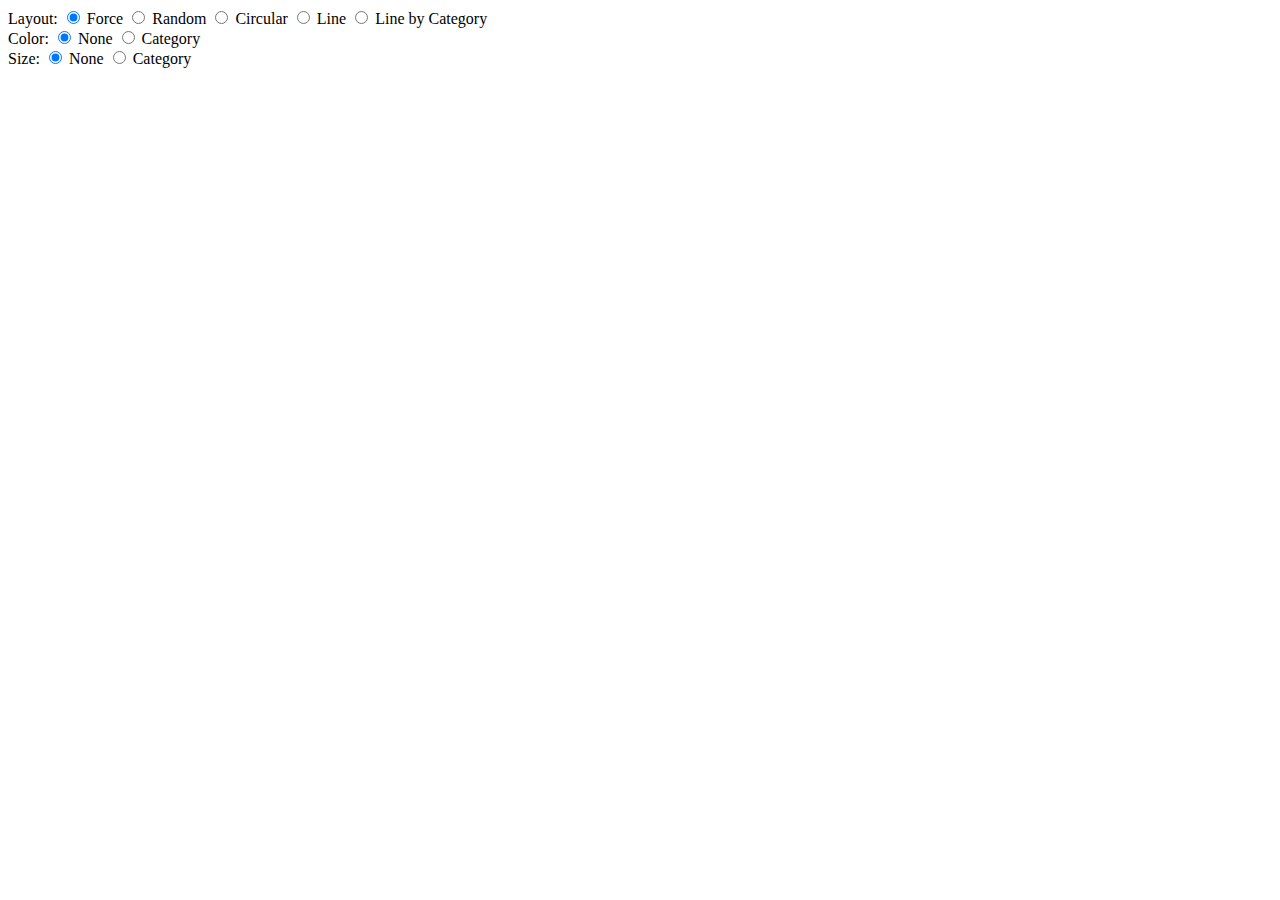
<file: hw2/graph_example.html>
<!DOCTYPE html>
<meta charset="utf-8">
<title>Homework 2 Graph</title>
<style>
  .link {
    stroke: gray;
    stroke-width: .8px;
  }

  .node {
    fill: white;
    stroke: #000;
    stroke-width: .9px;
  }

  .node:hover {
    fill: black;
  }

</style>
<body>
<script src="http://d3js.org/d3.v3.min.js"></script>
  <form>
  Layout:
    <label><input type="radio" name="layout" value="force" checked> Force</label>
    <label><input type="radio" name="layout" value="random" > Random</label>
    <label><input type="radio" name="layout" value="circular"> Circular</label>  
    <label><input type="radio" name="layout" value="line"> Line</label>
    <label><input type="radio" name="layout" value="line_cat"> Line by Category</label>
  </form>
  <form>
  Color:
    <label><input type="radio" name="color" value="nocolor" checked> None</label>
    <label><input type="radio" name="color" value="color_cat" > Category</label>
  </form>
  <form>
  Size:
    <label><input type="radio" name="size" value="nosize" checked> None</label>
    <label><input type="radio" name="size" value="size_cat" > Category</label>
  </form>
<script>

var margin = {top: 50, bottom: 10, left: 300, right: 40};
var width = 900 - margin.left - margin.right;
var height = 900 - margin.top - margin.bottom;

var svg = d3.select("body").append("svg")
            .attr("width", width)
            .attr("height", height);

var fill = d3.scale.category10();

var graph = {nodes: [], links: []};

var nb_nodes = 120, nb_cat = 10;

var node_scale = d3.scale.linear().domain([0, nb_cat]).range([5, 50])

graph.nodes = d3.range(nb_nodes).map(function() {  
  return { 
    cat: Math.floor(nb_cat*Math.random())
  }; 
})

graph.nodes.forEach(function(d, i) {
  graph.nodes.forEach(function(e, j) {
    if(Math.random()>.99 && i!=j)
      graph.links.push({"source": i, "target": j})

  })
})

// Generate the force layout
var force = d3.layout.force()
    .size([width, height])
    .charge(-50)
    .linkDistance(10)
    .on("tick", tick)
    .on("start", function(d) {})
    .on("end", function(d) {})

function tick(d) {
  graph_update(0);
}

function random_layout() {
  
  force.stop();

  graph.nodes.forEach(function(d, i) {
    d.x = width/4 + 2*width*Math.random()/4;
    d.y = height/4 + 2*height*Math.random()/4;
  })
  
  graph_update(500);
}

function force_layout() {

 force.nodes(graph.nodes)
      .links(graph.links)
      .start();
}

function line_layout() {

  force.stop();

  graph.nodes.forEach(function(d, i) {
    d.y = height/2;
  })

  graph_update(500);
}

function line_cat_layout() {

  force.stop();

  graph.nodes.forEach(function(d, i) {
    d.y = height/2 + d.cat*20;
  })

  graph_update(500);
}

function circular_layout() {

  force.stop();

  var r = Math.min(height, width)/2;

  var arc = d3.svg.arc()
          .outerRadius(r);

  var pie = d3.layout.pie()
          .sort(function(a, b) { return a.cat - b.cat;}) // Sorting by categories
          .value(function(d, i) { 
            return 1;  // We want an equal pie share/slice for each point
          });

  graph.nodes = pie(graph.nodes).map(function(d, i) {
    // Needed to caclulate the centroid
    d.innerRadius = 0;
    d.outerRadius = r;

    // Building the data object we are going to return
    d.data.x = arc.centroid(d)[0]+width/2;
    d.data.y = arc.centroid(d)[1]+height/2;

    return d.data;
  })

  graph_update(500);
}

function category_color() {

  d3.selectAll("circle").transition().duration(500)
                        .style("fill", function(d) { 
                          return fill(d.cat); 
                        });
}

function category_size() {

  d3.selectAll("circle").transition().duration(500)
                        .attr("r", function(d) { 
                          return Math.sqrt(node_scale(d.cat)); 
                        });
}

function graph_update(duration) {

  link.transition().duration(duration)
      .attr("x1", function(d) { return d.target.x; })
      .attr("y1", function(d) { return d.target.y; })
      .attr("x2", function(d) { return d.source.x; })
      .attr("y2", function(d) { return d.source.y; });

  node.transition().duration(duration)
      .attr("transform", function(d) { 
        return "translate("+d.x+","+d.y+")"; 
      });
}

d3.select("input[value=\"force\"]").on("click", force_layout);
d3.select("input[value=\"random\"]").on("click", random_layout);
d3.select("input[value=\"line\"]").on("click", line_layout);
d3.select("input[value=\"line_cat\"]").on("click", line_cat_layout);
d3.select("input[value=\"circular\"]").on("click", circular_layout);

d3.select("input[value=\"nocolor\"]").on("click", function() {
  d3.selectAll("circle").transition().duration(500).style("fill", "#66CC66");
})

d3.select("input[value=\"color_cat\"]").on("click", category_color);

d3.select("input[value=\"nosize\"]").on("click", function() {
  d3.selectAll("circle").transition().duration(500).attr("r", 5);
})

d3.select("input[value=\"size_cat\"]").on("click", category_size);

var link = svg.selectAll(".link")
              .data(graph.links);

link.enter().append("line")
    .attr("class", "link")

var node = svg.selectAll(".node")
              .data(graph.nodes)
            .enter()
              .append("g").attr("class", "node");

node.append("circle")
    .attr("r", 5)

force_layout();

</script>
</body>
</html>
</file>
<file: hw3/css/myStyle.css>
body{
    font-family: 'PT Sans', sans-serif;
}
.axis text {
    font: 10px sans-serif;
}

.axis line,
.axis path {
    fill: none;
    stroke: #000;
    shape-rendering: crispEdges;
}

.boundingBox{
    cursor: pointer;
    fill: grey;
    fill-opacity: .3;
    pointer-events: all;
}

.brush{
    fill: darkgrey;
    fill-opacity: .5;
    pointer-events: none;
}
</file>
